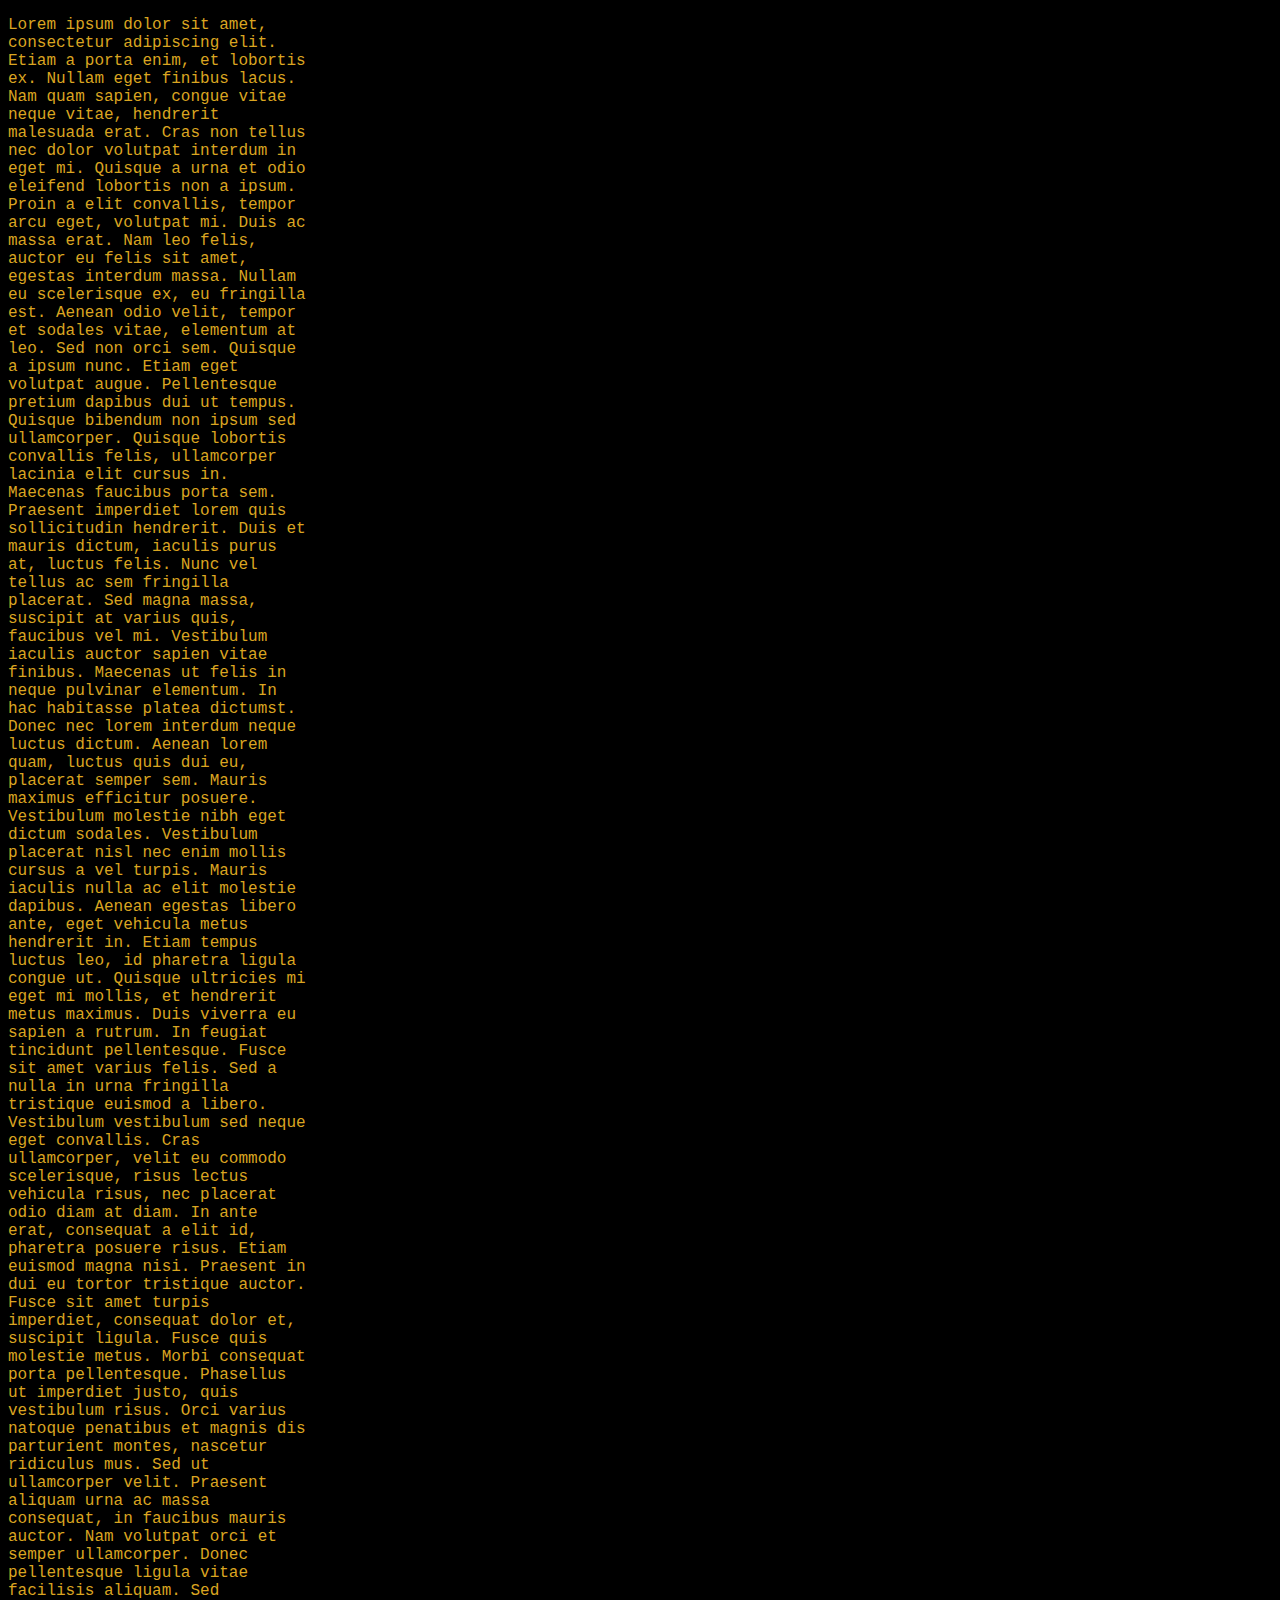
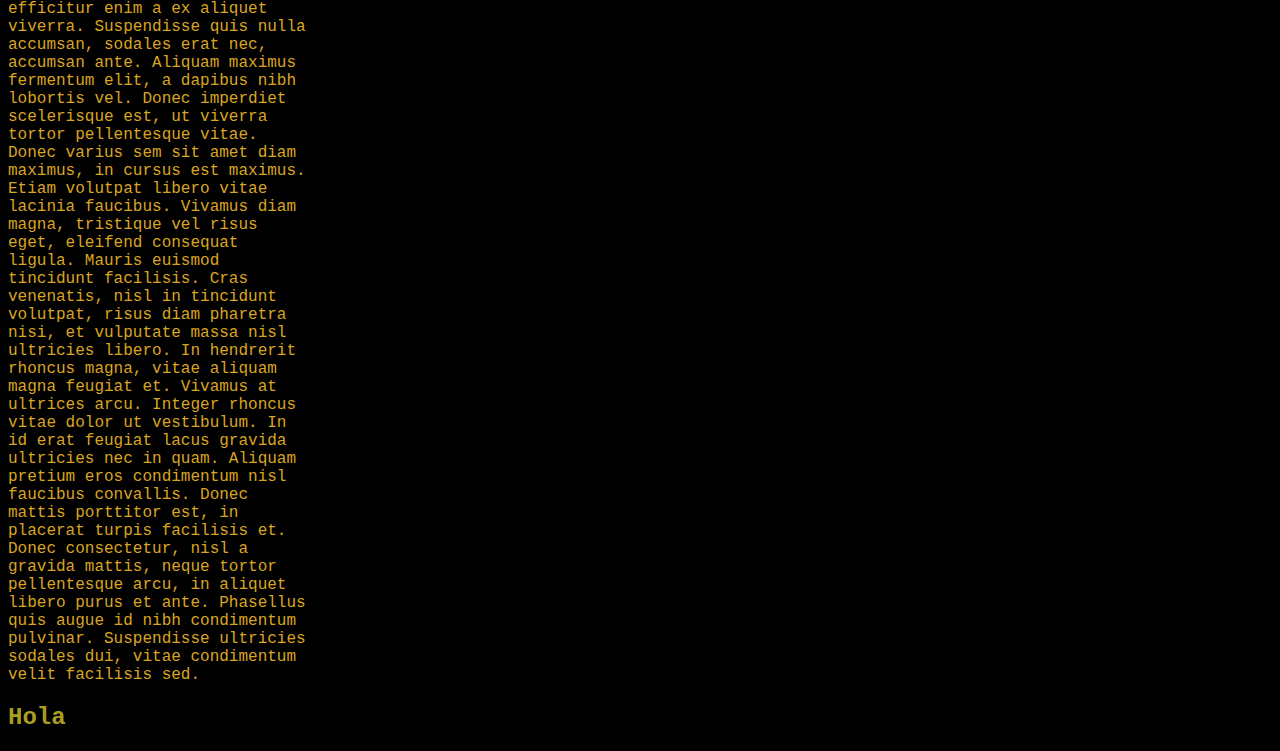
<file: Visual/prueba.html>
<!DOCTYPE html>
<html>
<head>
    <link href="estilo.css" rel="stylesheet" type="text/css">
    <meta charset="UTF-8">
    <meta http-equiv="X-UA-Compatible" content="IE=edge">
    <meta name="viewport" content="width=device-width, initial-scale=1.0">
    <title>Document</title>
</head>

<body>
     <p class="parrafoBold">Lorem ipsum dolor sit amet, consectetur adipiscing elit. Etiam a porta enim, et lobortis ex. Nullam eget finibus lacus. Nam quam sapien, congue vitae neque vitae, hendrerit malesuada erat. Cras non tellus nec dolor volutpat interdum in eget mi. Quisque a urna et odio eleifend lobortis non a ipsum. Proin a elit convallis, tempor arcu eget, volutpat mi. Duis ac massa erat. Nam leo felis, auctor eu felis sit amet, egestas interdum massa. Nullam eu scelerisque ex, eu fringilla est. Aenean odio velit, tempor et sodales vitae, elementum at leo. Sed non orci sem. Quisque a ipsum nunc. Etiam eget volutpat augue.

        Pellentesque pretium dapibus dui ut tempus. Quisque bibendum non ipsum sed ullamcorper. Quisque lobortis convallis felis, ullamcorper lacinia elit cursus in. Maecenas faucibus porta sem. Praesent imperdiet lorem quis sollicitudin hendrerit. Duis et mauris dictum, iaculis purus at, luctus felis. Nunc vel tellus ac sem fringilla placerat. Sed magna massa, suscipit at varius quis, faucibus vel mi. Vestibulum iaculis auctor sapien vitae finibus. Maecenas ut felis in neque pulvinar elementum. In hac habitasse platea dictumst. Donec nec lorem interdum neque luctus dictum. Aenean lorem quam, luctus quis dui eu, placerat semper sem. Mauris maximus efficitur posuere.
        
        Vestibulum molestie nibh eget dictum sodales. Vestibulum placerat nisl nec enim mollis cursus a vel turpis. Mauris iaculis nulla ac elit molestie dapibus. Aenean egestas libero ante, eget vehicula metus hendrerit in. Etiam tempus luctus leo, id pharetra ligula congue ut. Quisque ultricies mi eget mi mollis, et hendrerit metus maximus. Duis viverra eu sapien a rutrum. In feugiat tincidunt pellentesque. Fusce sit amet varius felis. Sed a nulla in urna fringilla tristique euismod a libero. Vestibulum vestibulum sed neque eget convallis. Cras ullamcorper, velit eu commodo scelerisque, risus lectus vehicula risus, nec placerat odio diam at diam. In ante erat, consequat a elit id, pharetra posuere risus. Etiam euismod magna nisi. Praesent in dui eu tortor tristique auctor. Fusce sit amet turpis imperdiet, consequat dolor et, suscipit ligula.
        
        Fusce quis molestie metus. Morbi consequat porta pellentesque. Phasellus ut imperdiet justo, quis vestibulum risus. Orci varius natoque penatibus et magnis dis parturient montes, nascetur ridiculus mus. Sed ut ullamcorper velit. Praesent aliquam urna ac massa consequat, in faucibus mauris auctor. Nam volutpat orci et semper ullamcorper. Donec pellentesque ligula vitae facilisis aliquam. Sed efficitur enim a ex aliquet viverra. Suspendisse quis nulla accumsan, sodales erat nec, accumsan ante. Aliquam maximus fermentum elit, a dapibus nibh lobortis vel. Donec imperdiet scelerisque est, ut viverra tortor pellentesque vitae.
        
        Donec varius sem sit amet diam maximus, in cursus est maximus. Etiam volutpat libero vitae lacinia faucibus. Vivamus diam magna, tristique vel risus eget, eleifend consequat ligula. Mauris euismod tincidunt facilisis. Cras venenatis, nisl in tincidunt volutpat, risus diam pharetra nisi, et vulputate massa nisl ultricies libero. In hendrerit rhoncus magna, vitae aliquam magna feugiat et. Vivamus at ultrices arcu. Integer rhoncus vitae dolor ut vestibulum. In id erat feugiat lacus gravida ultricies nec in quam. Aliquam pretium eros condimentum nisl faucibus convallis. Donec mattis porttitor est, in placerat turpis facilisis et. Donec consectetur, nisl a gravida mattis, neque tortor pellentesque arcu, in aliquet libero purus et ante. Phasellus quis augue id nibh condimentum pulvinar. Suspendisse ultricies sodales dui, vitae condimentum velit facilisis sed.
        
        </p>
        <h2 class="parrafoBold">
         Hola
        </h2>
</body>
</html>
</file>
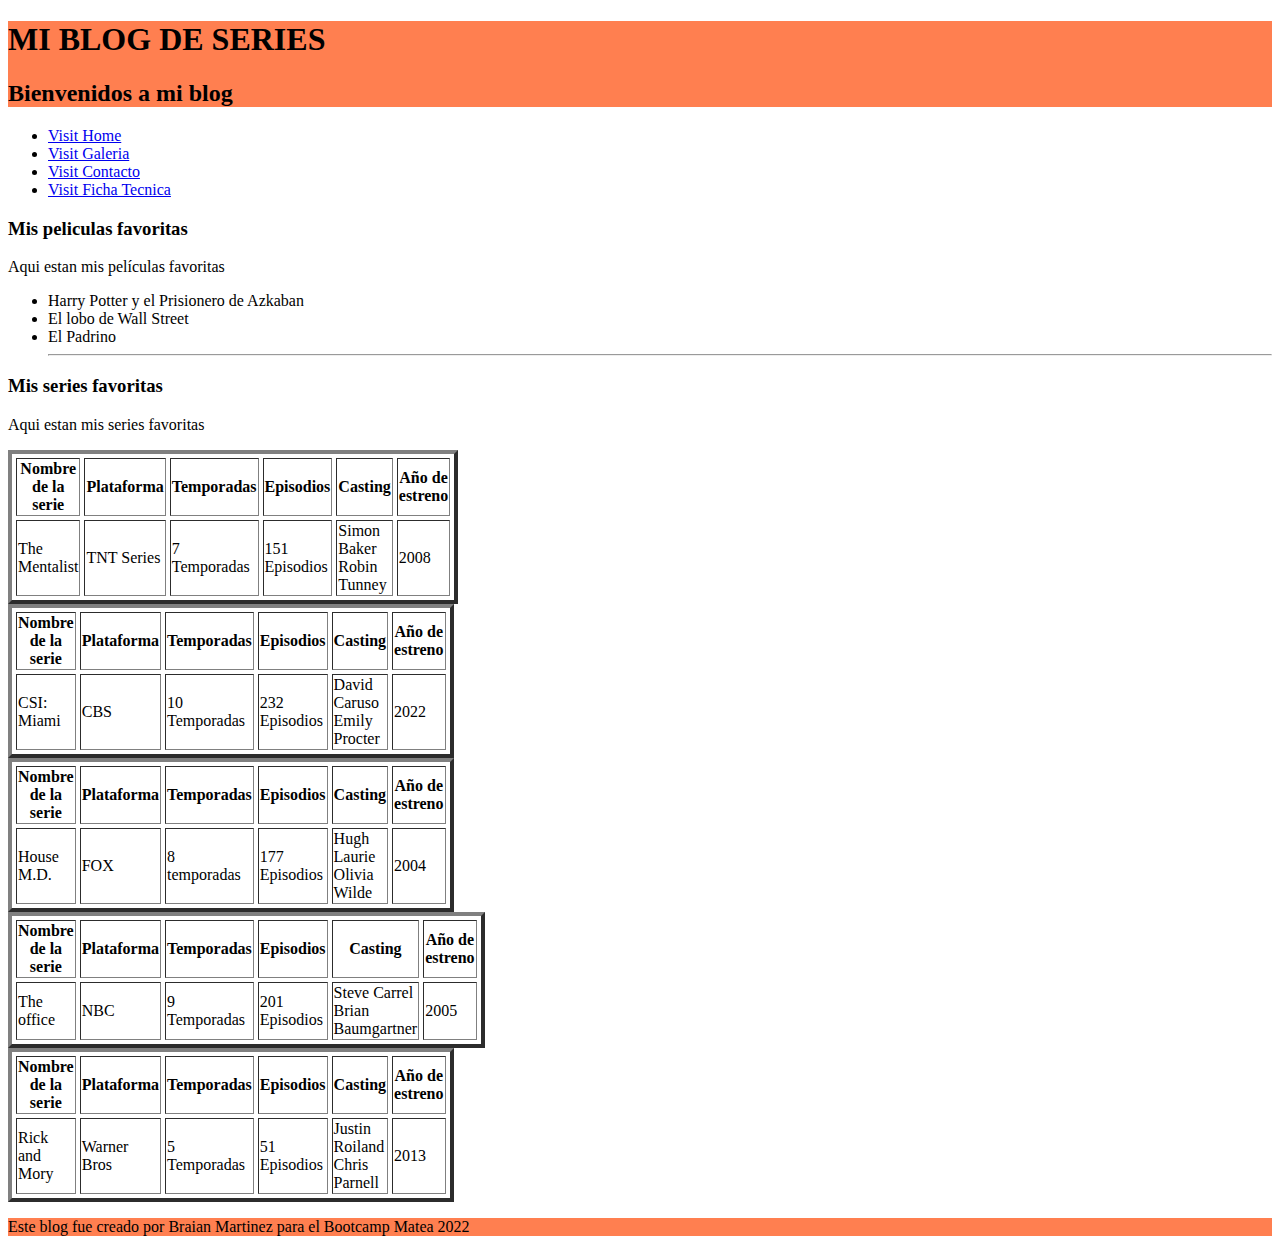
<file: Visual/series.html>
<!DOCTYPE html>
<html lang="en">
<head>
    <link href="Series.css" rel="stylesheet" type="text/css">
    <meta charset="UTF-8">
    <meta http-equiv="X-UA-Compatible" content="IE=edge">
    <meta name="viewport" content="width=device-width, initial-scale=1.0">
    <title>Series-Braian</title>
</head>
<body>
    <header style="background-color:coral ">
        <h1>MI BLOG DE SERIES</h1>
        <h2>Bienvenidos a mi blog</h2>
    </header>
        <nav>
            <ul>
                <li><a href=http://127.0.0.1:5500/index.html target="_self">Visit Home</a></li> 
                <li><a href=http://127.0.0.1:5500/Galeria.html target="_self">Visit Galeria</a></li> 
                <li><a href=http://127.0.0.1:5500/Contacto.html target="_blank">Visit Contacto</a</li>   
                    <li><a href=http://127.0.0.1:5500/Ficha%20tecninca.html target="_blank">Visit Ficha Tecnica</a></li>     

            </ul>
        </nav>
    <main>
       <h3>Mis peliculas favoritas</h3>
      <p>Aqui estan mis películas favoritas</p>
      <ul>
          <li>Harry Potter y el Prisionero de Azkaban</li>
          <li>El lobo de Wall Street</li>
          <li>El Padrino</li> <hr>           
      </ul>
      <h3>Mis series favoritas</h3>
      <p>Aqui estan mis series favoritas</p>
      <table Border="4" cellspacing="4" width="1">
        <tr>
            <th>Nombre de la serie</th>
            <th>Plataforma</th>
            <th>Temporadas</th>
            <th>Episodios</th>   
            <th>Casting</th>
            <th>Año de estreno</th>
        </tr>
        <tr>
            <td>The Mentalist</td>
            <td>TNT Series</td>
            <td>7 Temporadas</td>
            <td>151 Episodios</td>
            <td>Simon Baker <br> Robin Tunney</td>
            <td>2008</td>
        </tr>
        </table>
        <table Border="4" cellspacing="4" width="1">
        <tr>
                <th>Nombre de la serie</th>
                <th>Plataforma</th>
                <th>Temporadas</th>
                <th>Episodios</th>   
                <th>Casting</th>
                <th>Año de estreno</th>
        </tr>
        <tr>
                <td>CSI: Miami</td>
                <td>CBS</td>
                <td>10 Temporadas</td>
                <td>232 Episodios</td>
                <td>David Caruso <br>Emily Procter</td>
                <td>2022</td>
        </tr>    
        </table>
        <table Border="4" cellspacing="4" width="1">
            <tr>
                <th>Nombre de la serie</th>
                <th>Plataforma</th>
                <th>Temporadas</th>
                <th>Episodios</th>   
                <th>Casting</th>
                <th>Año de estreno</th>
            </tr>
            <tr>
                <td>House M.D.</td>
                <td>FOX</td>
                <td>8 temporadas</td>
                <td>177 Episodios</td>
                <td>Hugh Laurie <br>Olivia Wilde</td>
                <td>2004</td>    
            </tr>
        </table>
    </table>
    <table Border="4" cellspacing="4" width="1">
        <tr>
            <th>Nombre de la serie</th>
            <th>Plataforma</th>
            <th>Temporadas</th>
            <th>Episodios</th>   
            <th>Casting</th>
            <th>Año de estreno</th>
        </tr>
        <tr>
            <td>The office</td>
            <td>NBC</td>
            <td>9 Temporadas</td>
            <td>201 Episodios</td>
            <td>Steve Carrel <br>Brian Baumgartner</td>
            <td>2005</td>
        </tr>
        </table>
        <table Border="4" cellspacing="4" width="1">
        <tr>
            <th>Nombre de la serie</th>
            <th>Plataforma</th>
            <th>Temporadas</th>
            <th>Episodios</th>   
            <th>Casting</th>
            <th>Año de estreno</th>
        </tr>
        <tr>
            <td>Rick and Mory</td>
            <td>Warner Bros</td>
            <td>5 Temporadas</td>
            <td>51 Episodios</td>
            <td>Justin Roiland <br>Chris Parnell</td>
            <td>2013</td>
        </tr>
        </table>
        </main>       
    <footer style="background-color:coral ">
        <p>Este blog fue creado por Braian Martinez para el Bootcamp Matea 2022</p>
    </footer>
</body>    
</html>
</file>
<file: Visual/estilo.css>
body {
    background-color:   rgb(0, 0, 0);
    color:rgb(218, 165, 32); 
    background-image: url();
}
  
  h2 {
    background-color: rgb(0, 0, 0);
    color:  #d3c226d5

  }
  
  div {
    background-color: red;
    color:aqua;
  }
  .parrafoBold{
      font-family: 'Courier New', Courier, monospace;
      width: 300px
  }
  #italica 
  font-style: italica
</file>
<file: Visual/Series.css>
.tableficha{
    width: 60%;
    margin: auto;
    text-align:center;
  }
  .tabletitulo{
    color: #fff;
    background: #0E5FF1;
    font-weight: bold;
  }
  .tableficha tr{
    font-weight: bold;
  }
</file>
